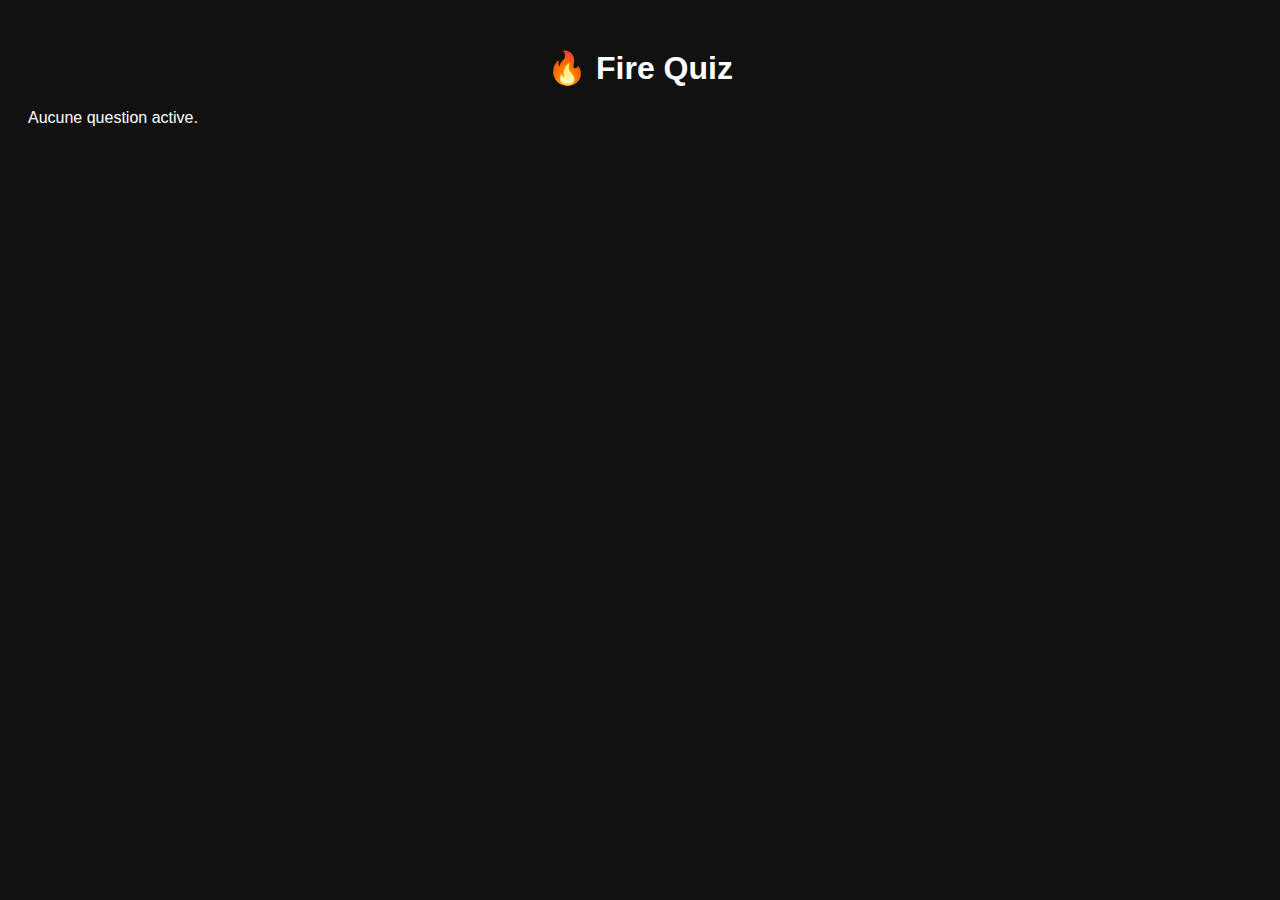
<file: index.html>
<!DOCTYPE html>
<html lang="fr">
<head>
<meta charset="UTF-8"/>
<meta name="viewport" content="width=device-width, initial-scale=1.0"/>
<title>Fire Quiz</title>
<link rel="manifest" href="manifest.json"/>
<link rel="stylesheet" href="styles.css"/>
</head>
<body>
<h1>🔥 Fire Quiz</h1>
<div id="app"></div>
<script src="app.js"></script>
</body>
</html>
</file>
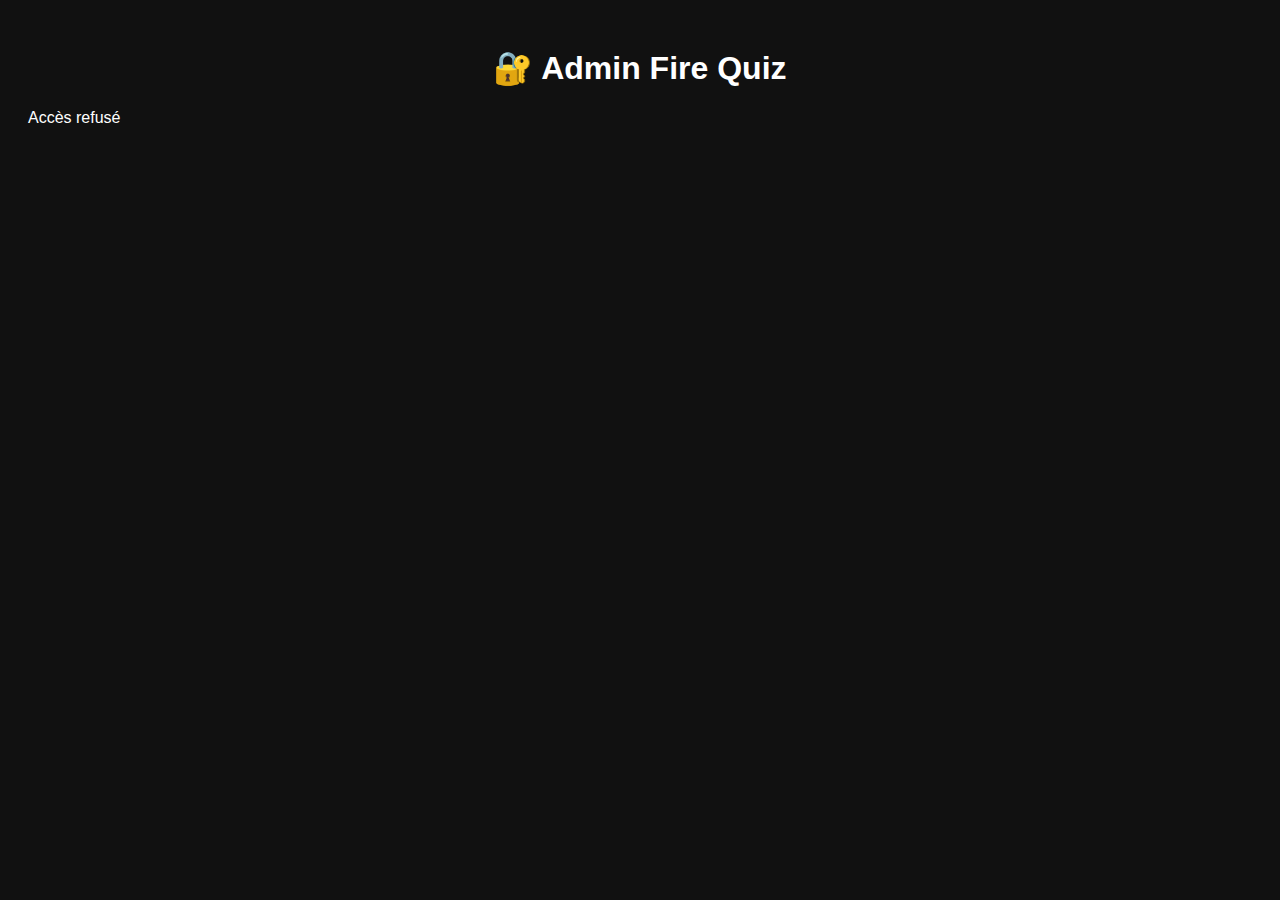
<file: admin.html>
<!DOCTYPE html>
<html lang="fr">
<head>
<meta charset="UTF-8"/>
<meta name="viewport" content="width=device-width, initial-scale=1.0"/>
<title>Admin – Fire Quiz</title>
<link rel="stylesheet" href="styles.css"/>
</head>
<body>
<h1>🔐 Admin Fire Quiz</h1>
<div id="admin"></div>
<script src="admin.js"></script>
</body>
</html>
</file>
<file: styles.css>
body{font-family:Arial;background:#111;color:#fff;padding:20px}h1{text-align:center}button{padding:10px;margin:5px}input,textarea{width:100%;padding:8px;margin:5px 0}.card{background:#222;padding:15px;border-radius:10px}
</file>
